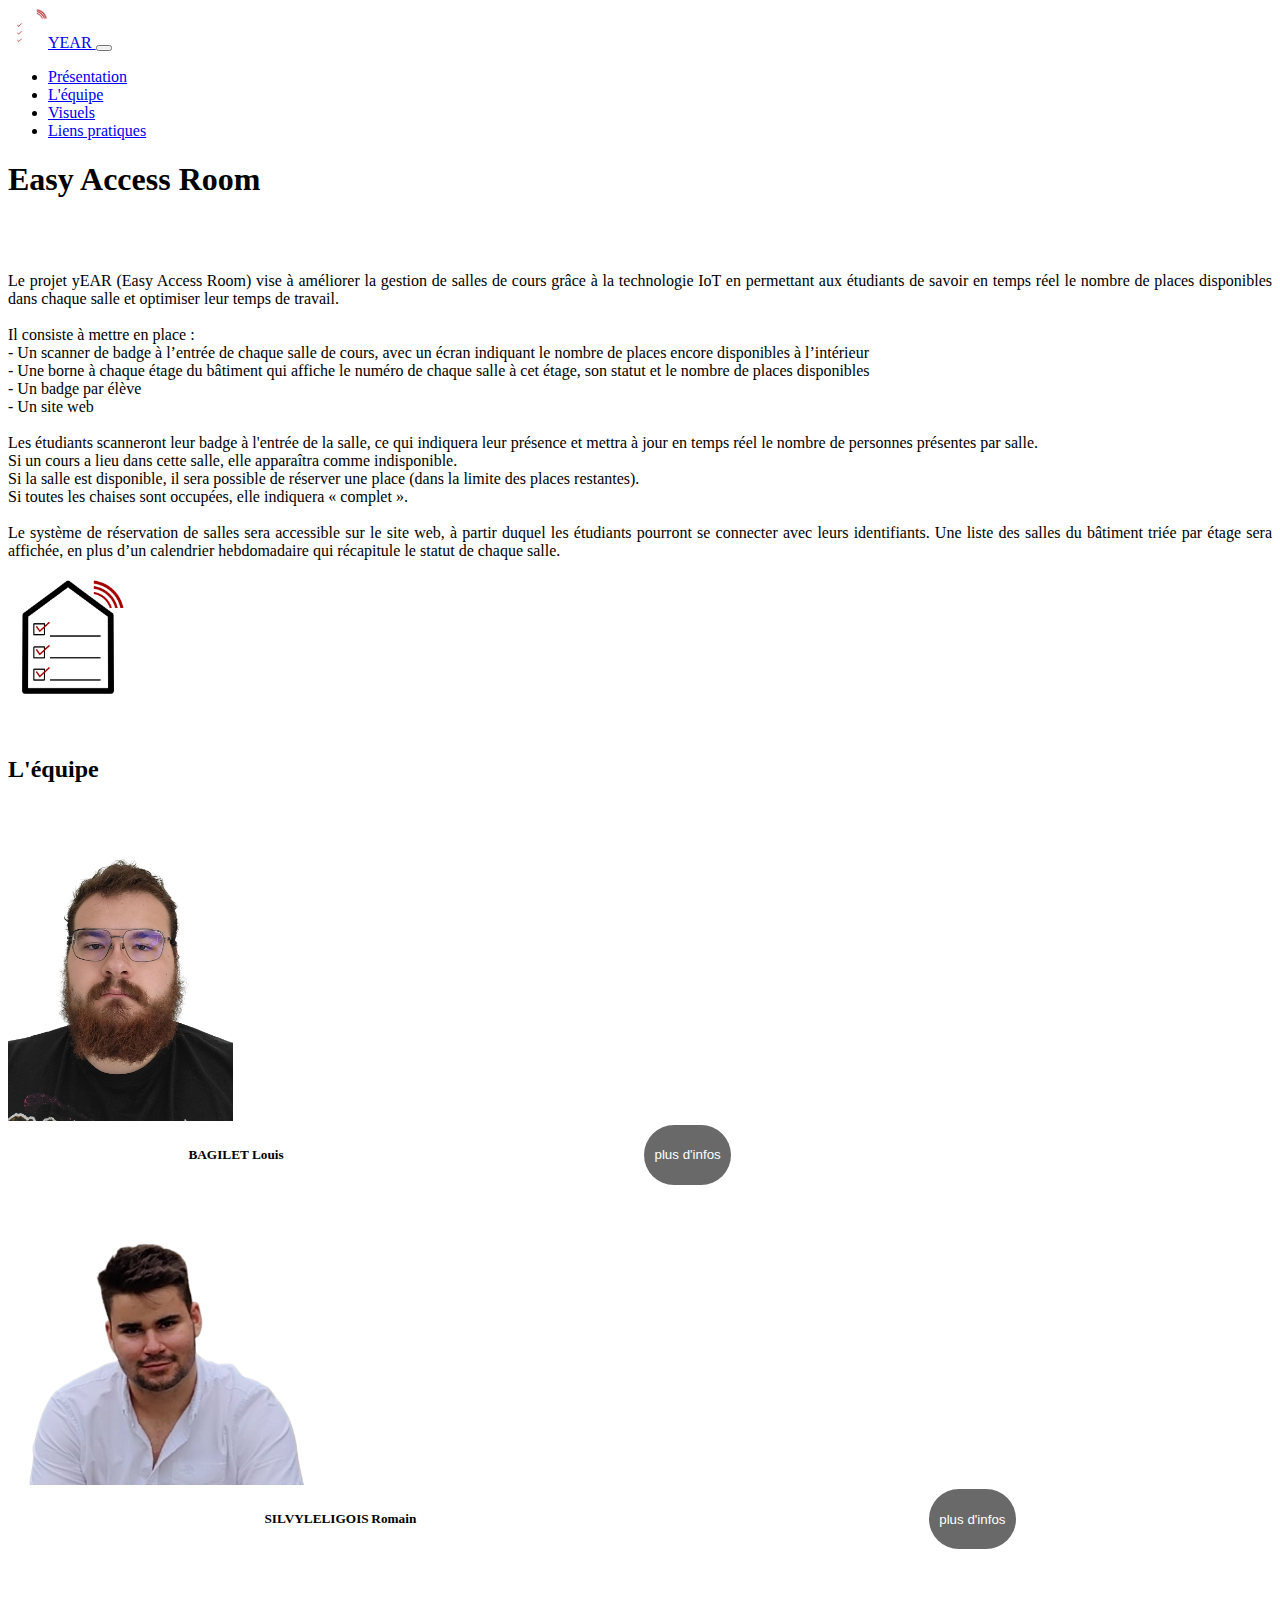
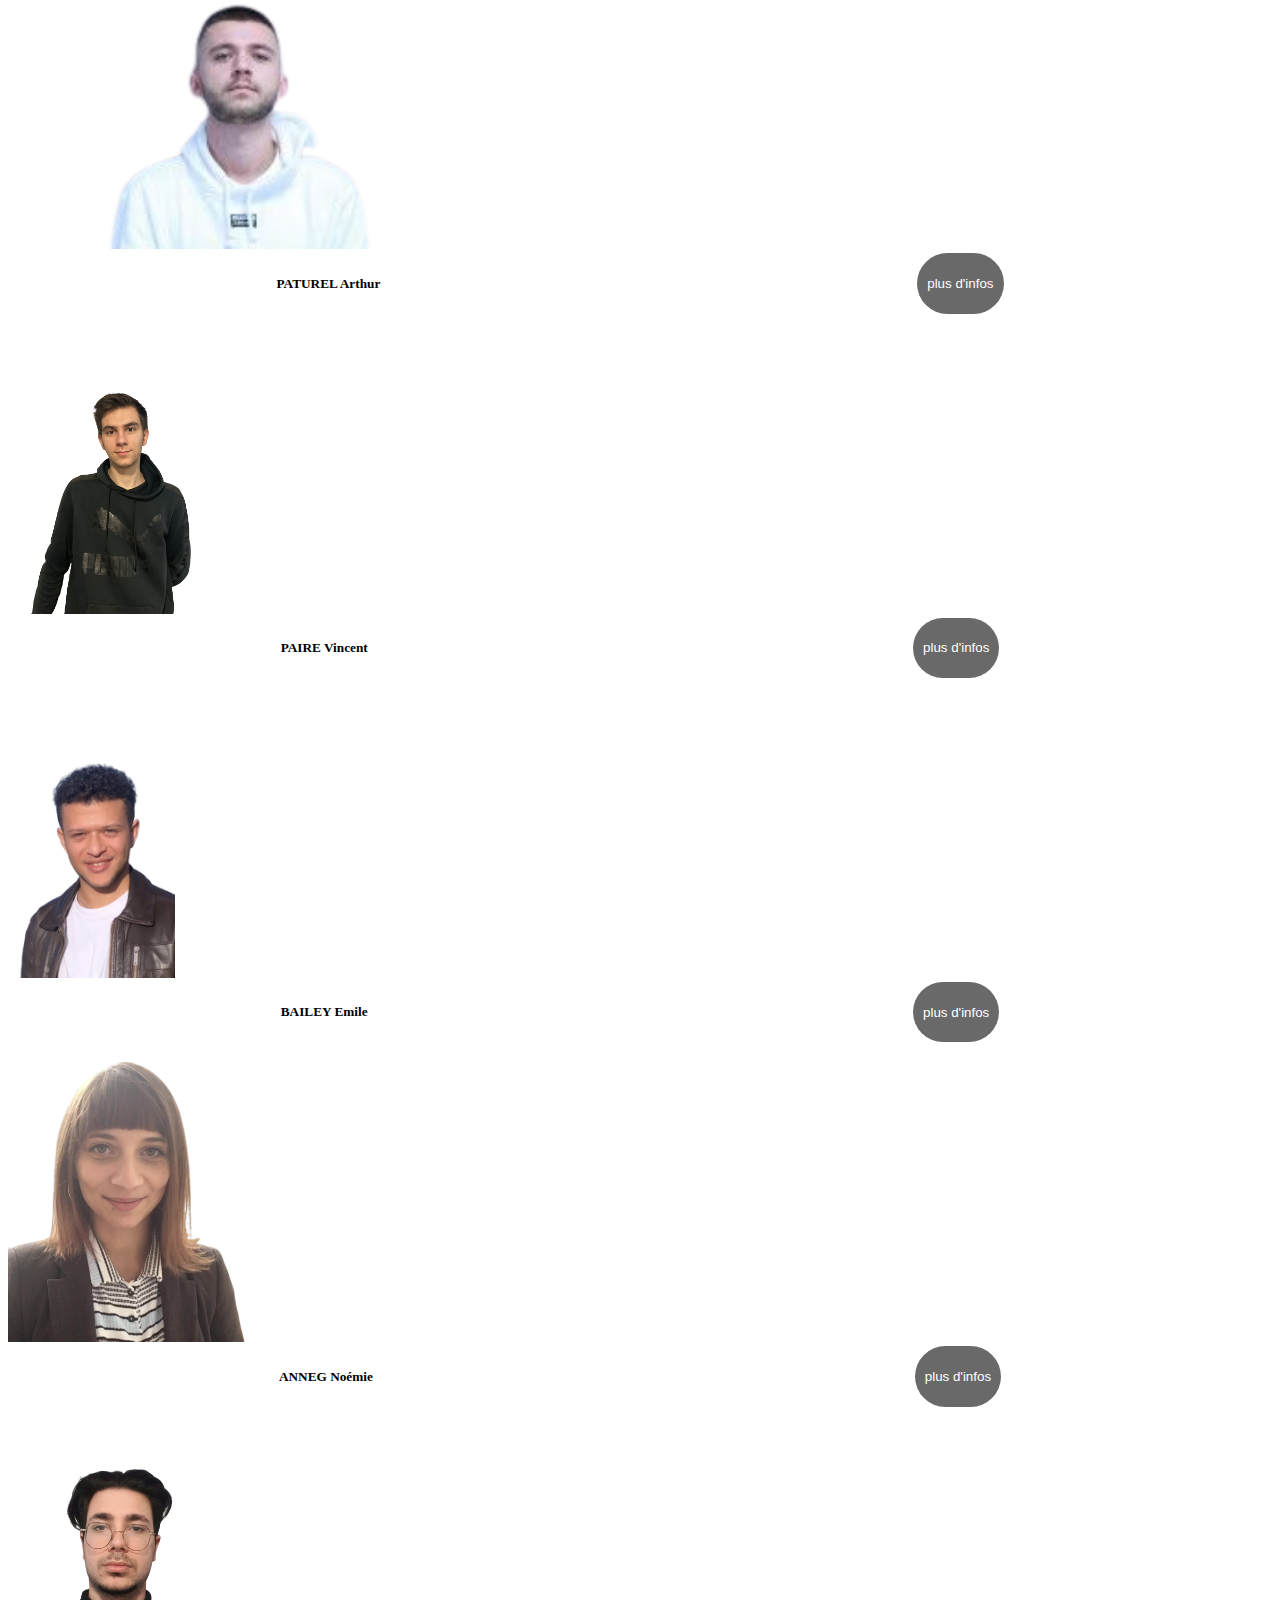
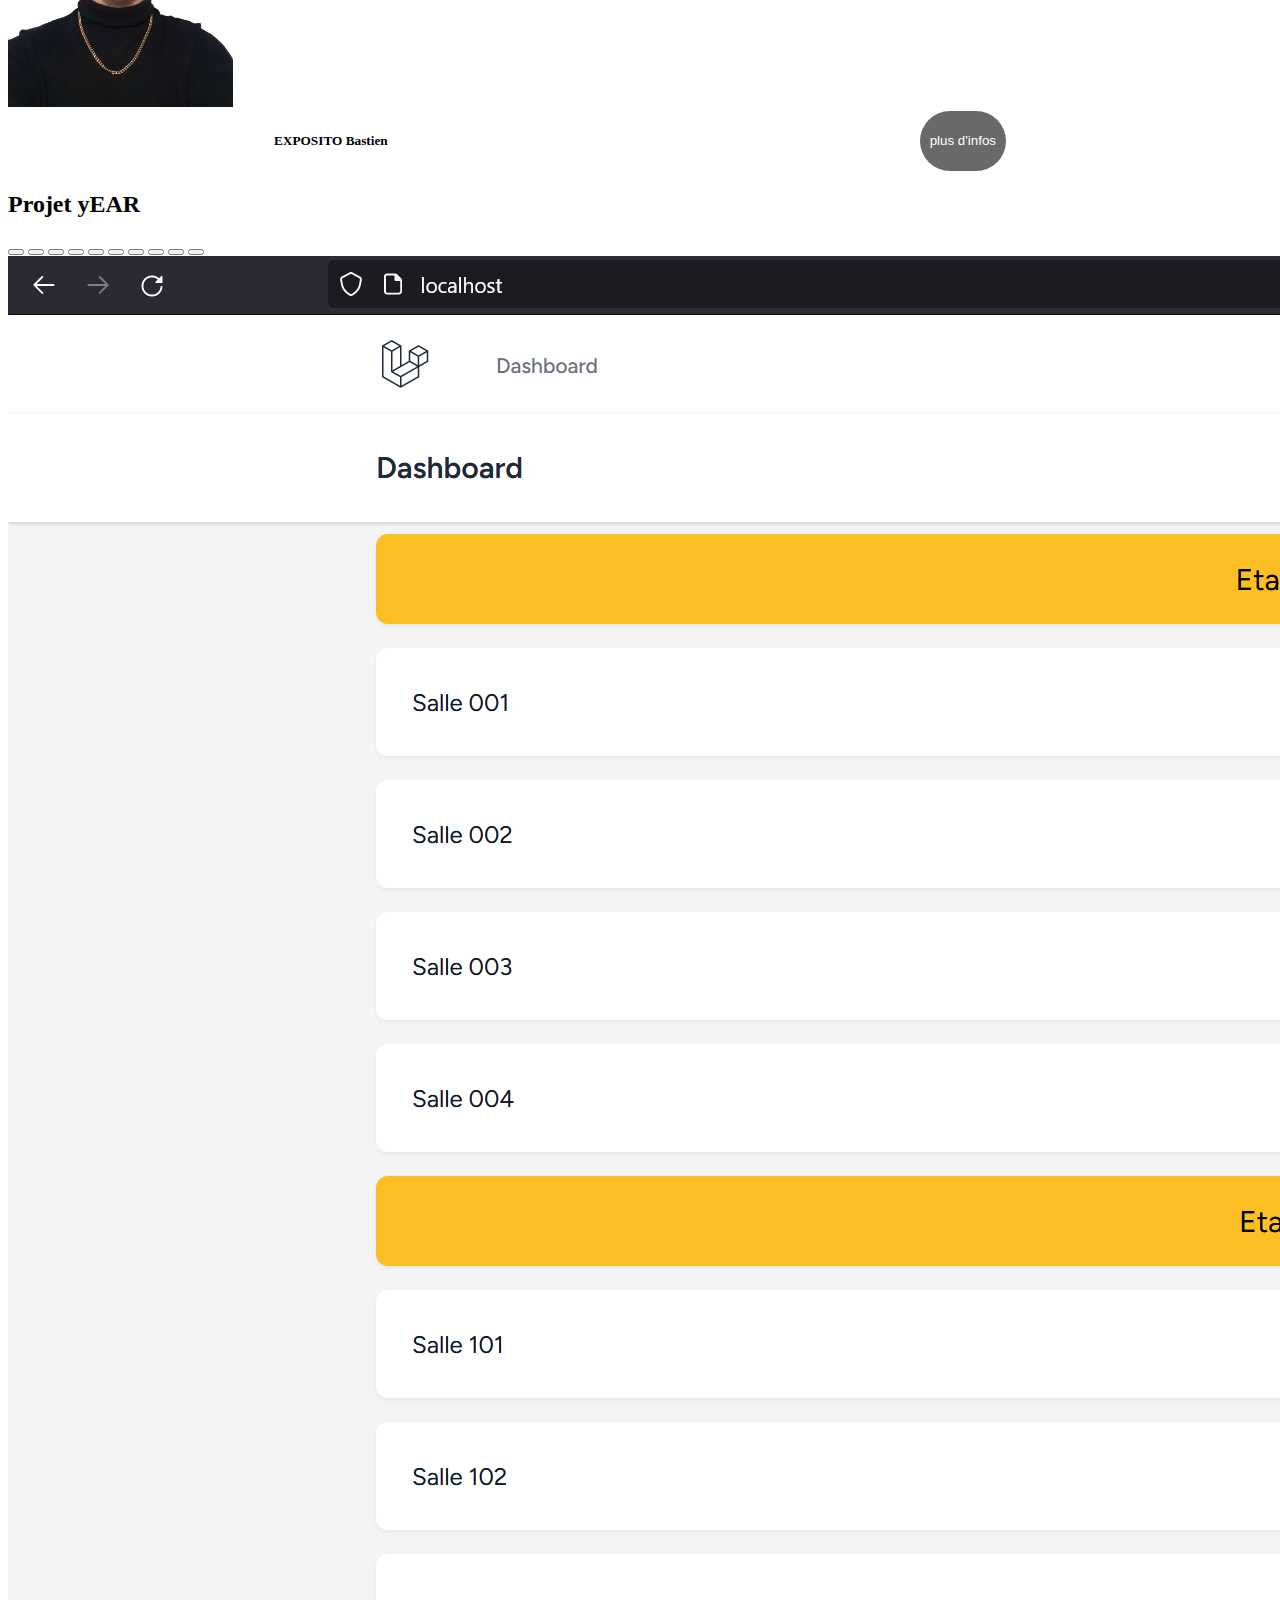
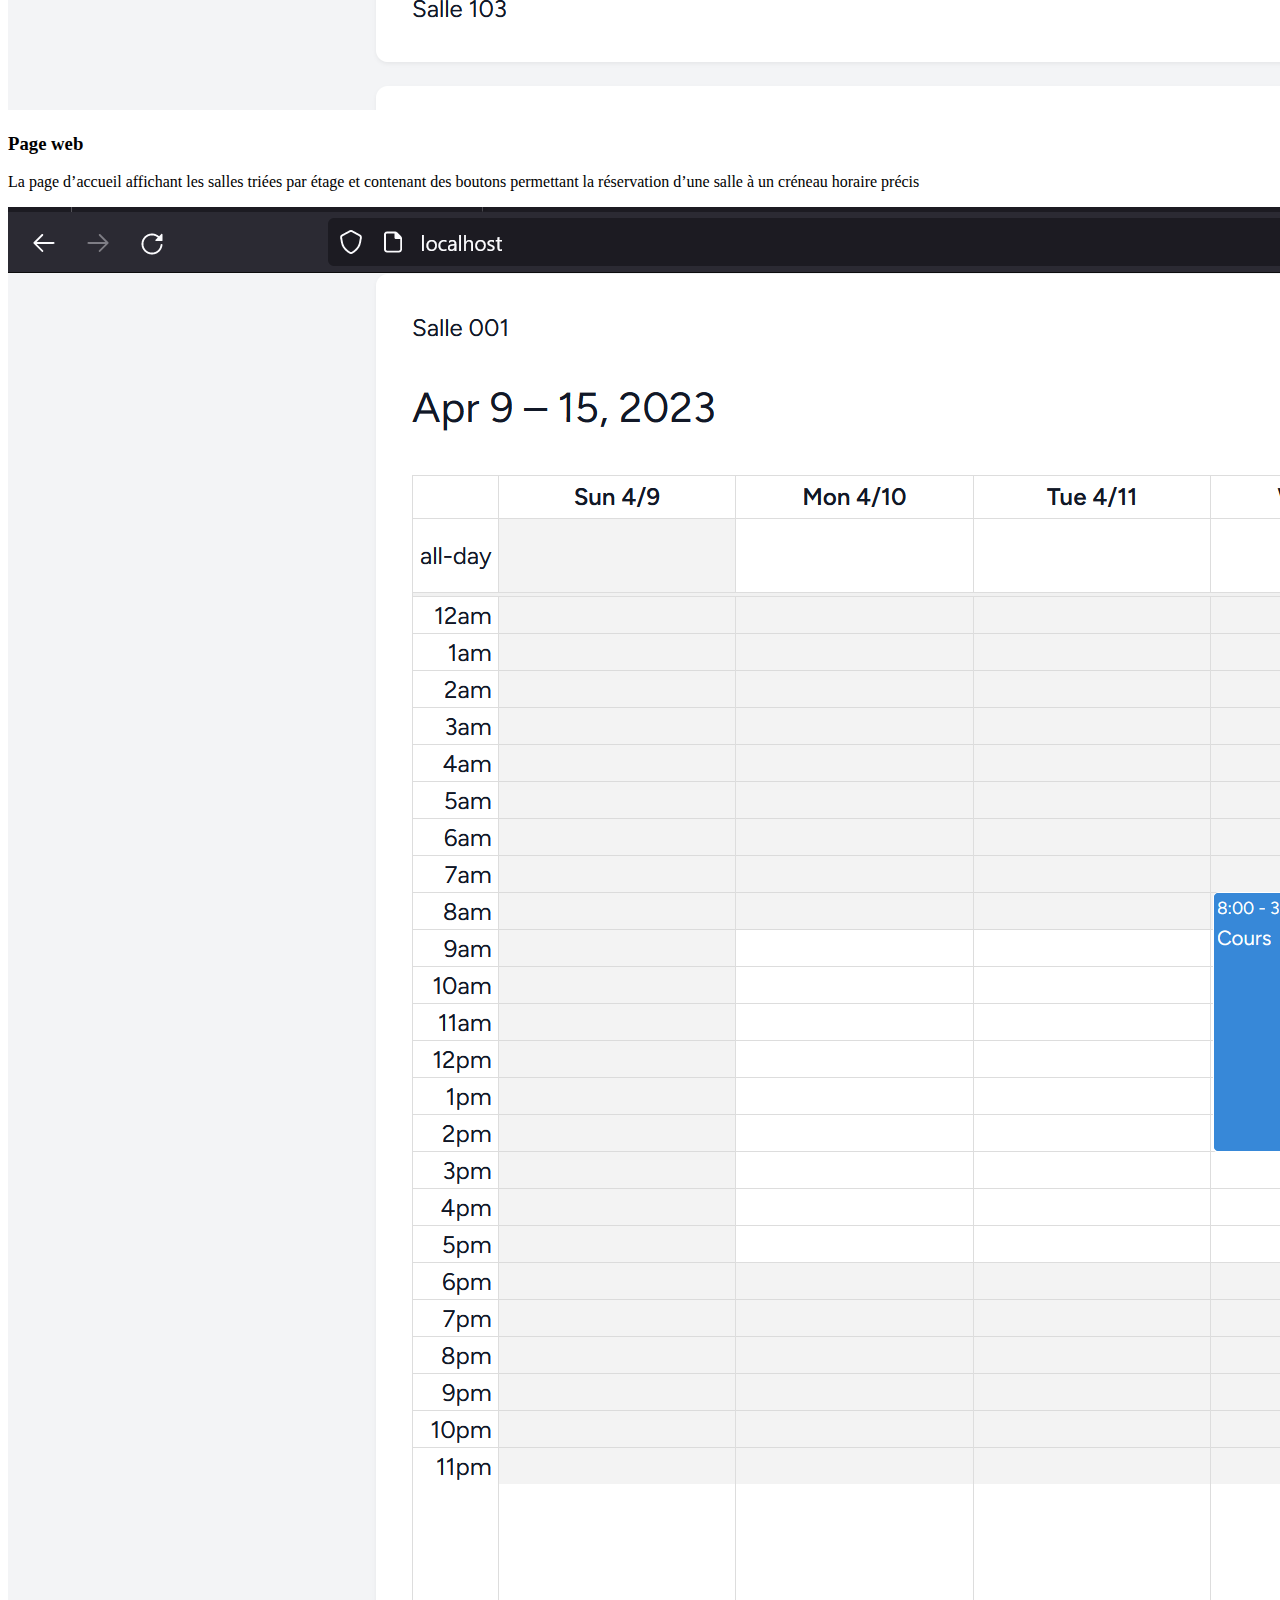
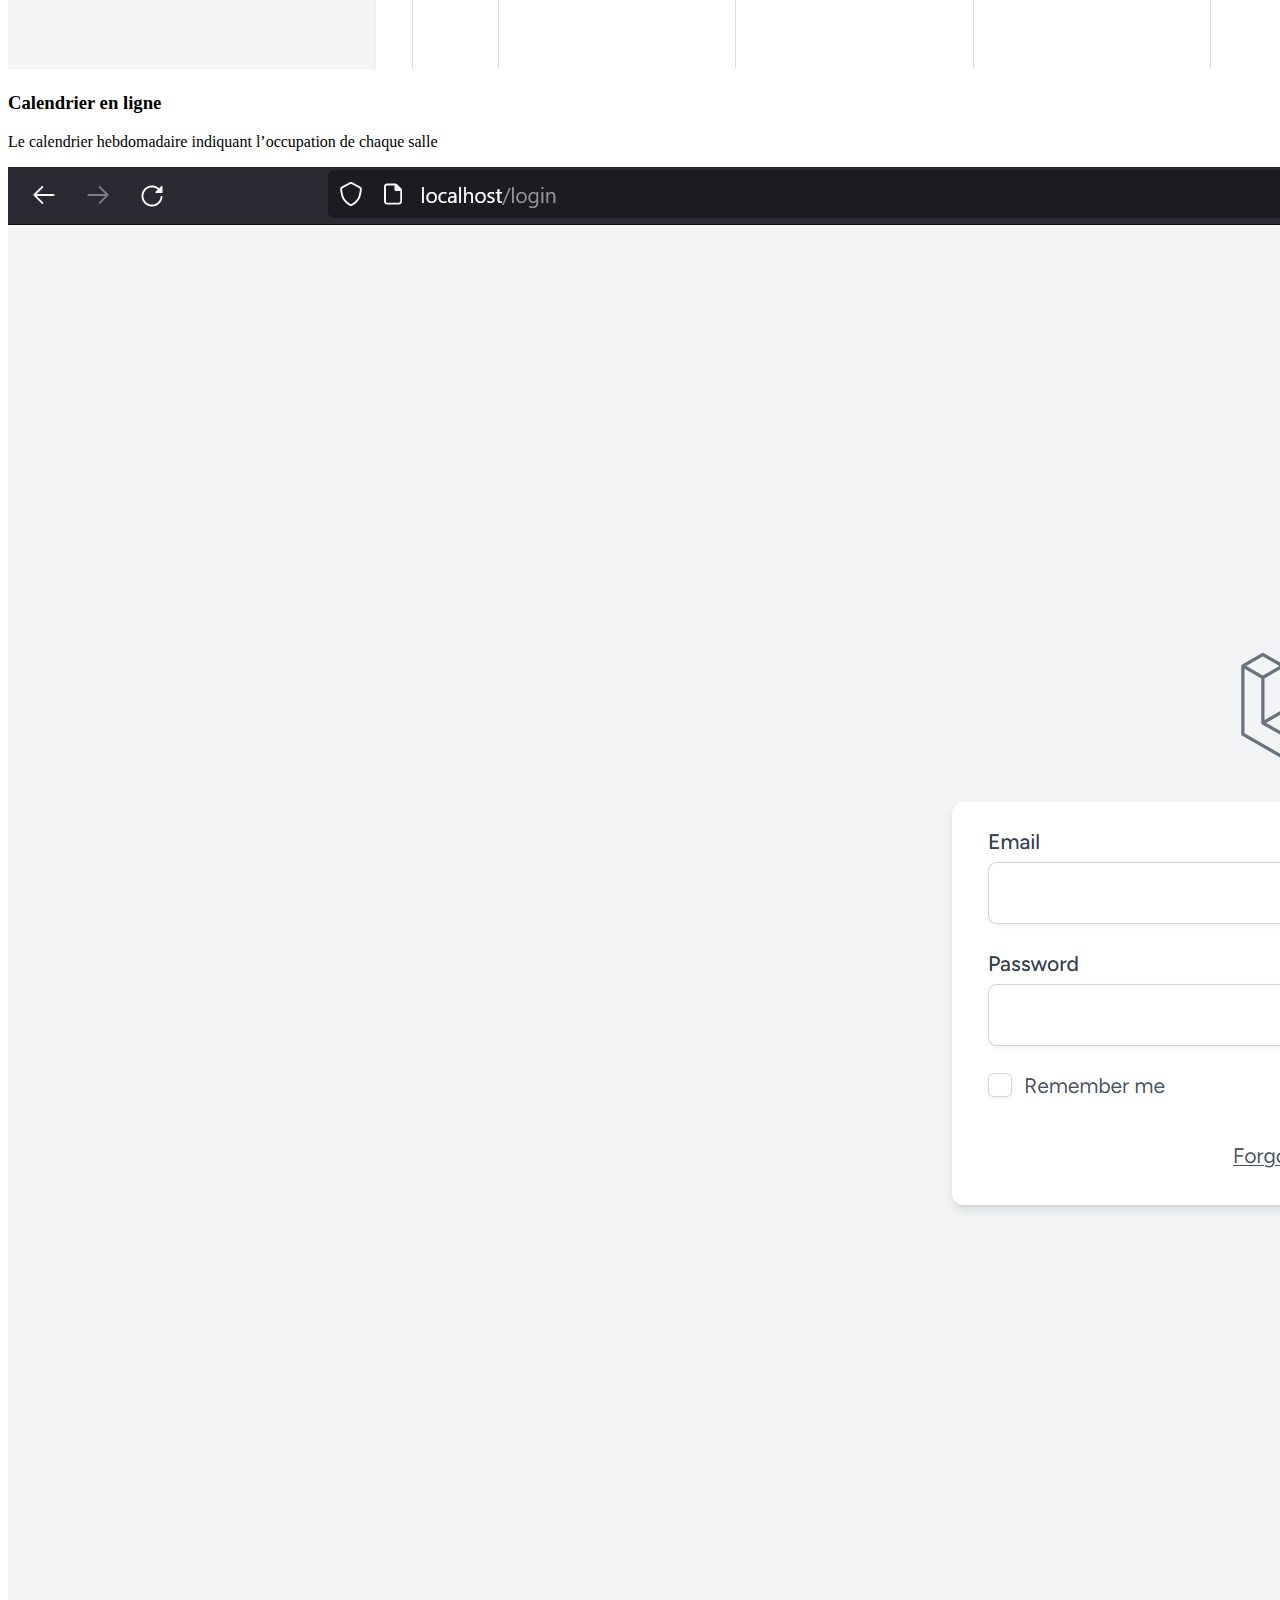
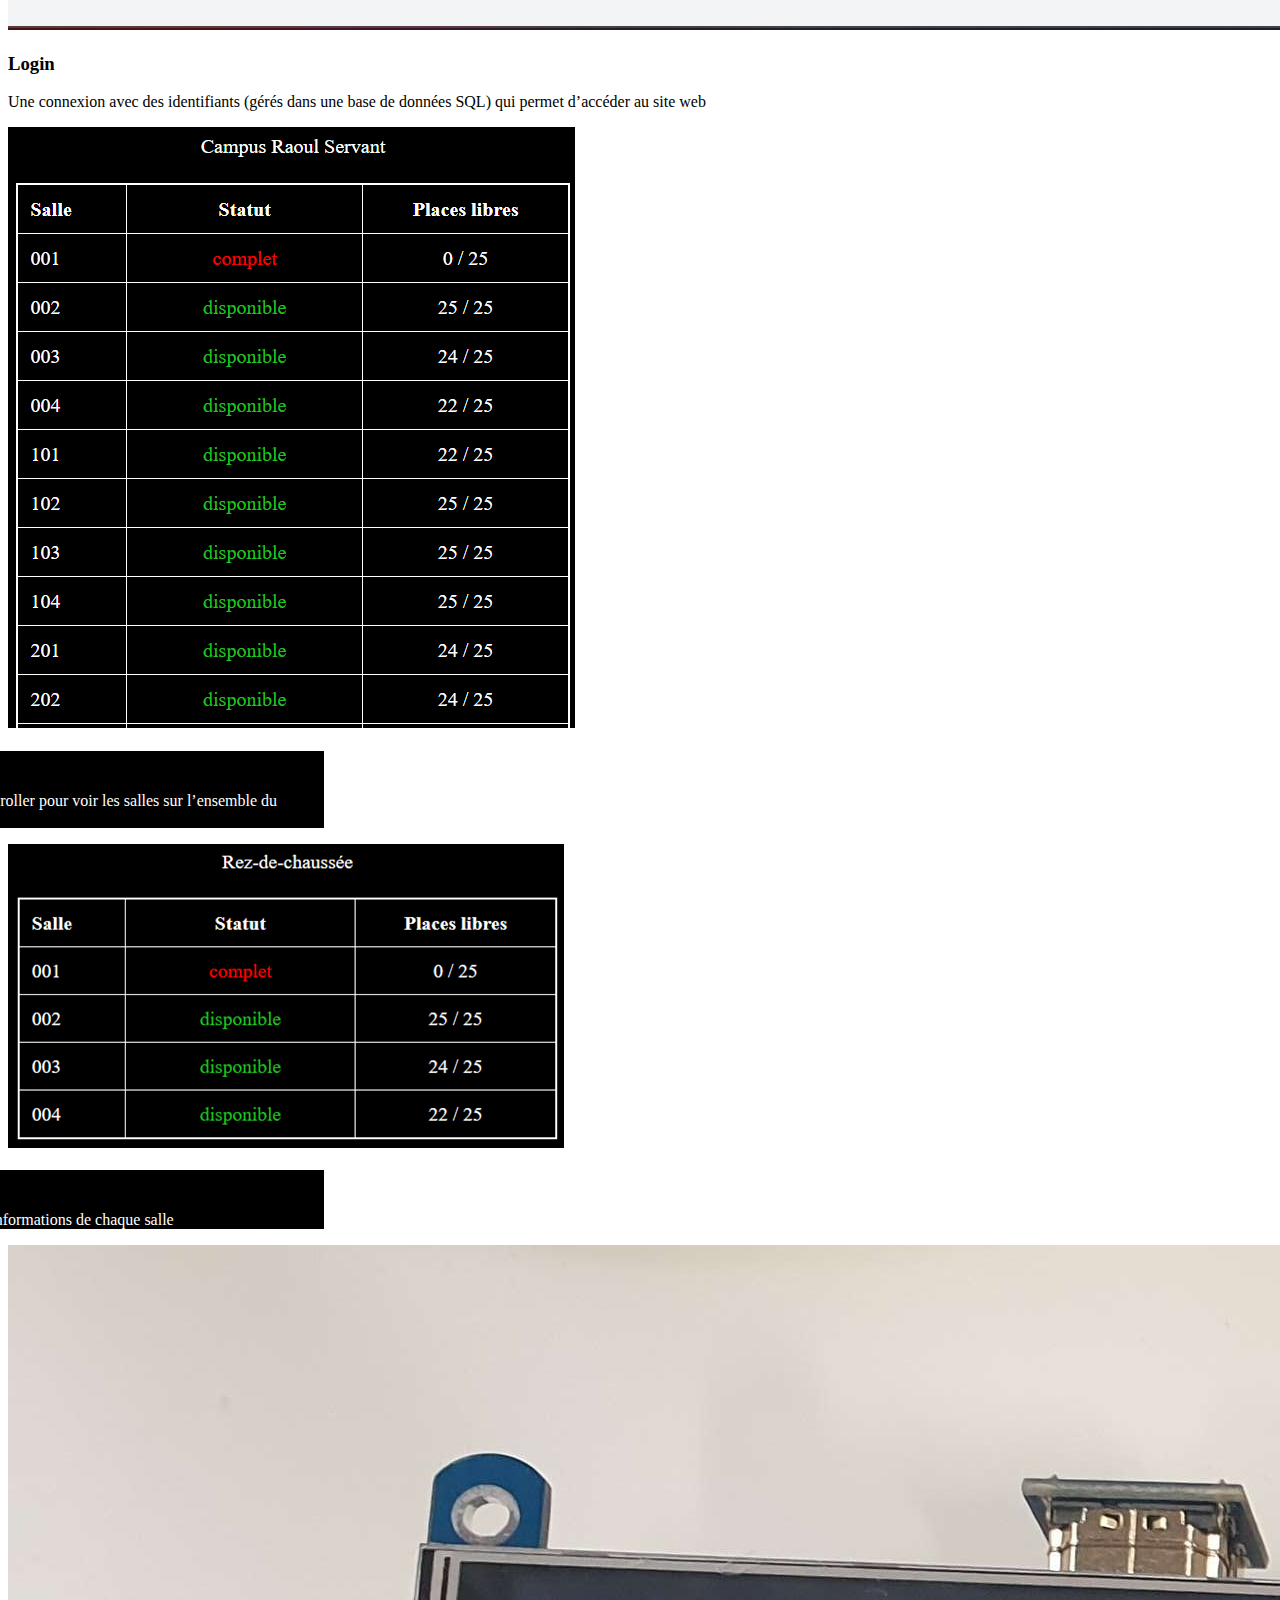
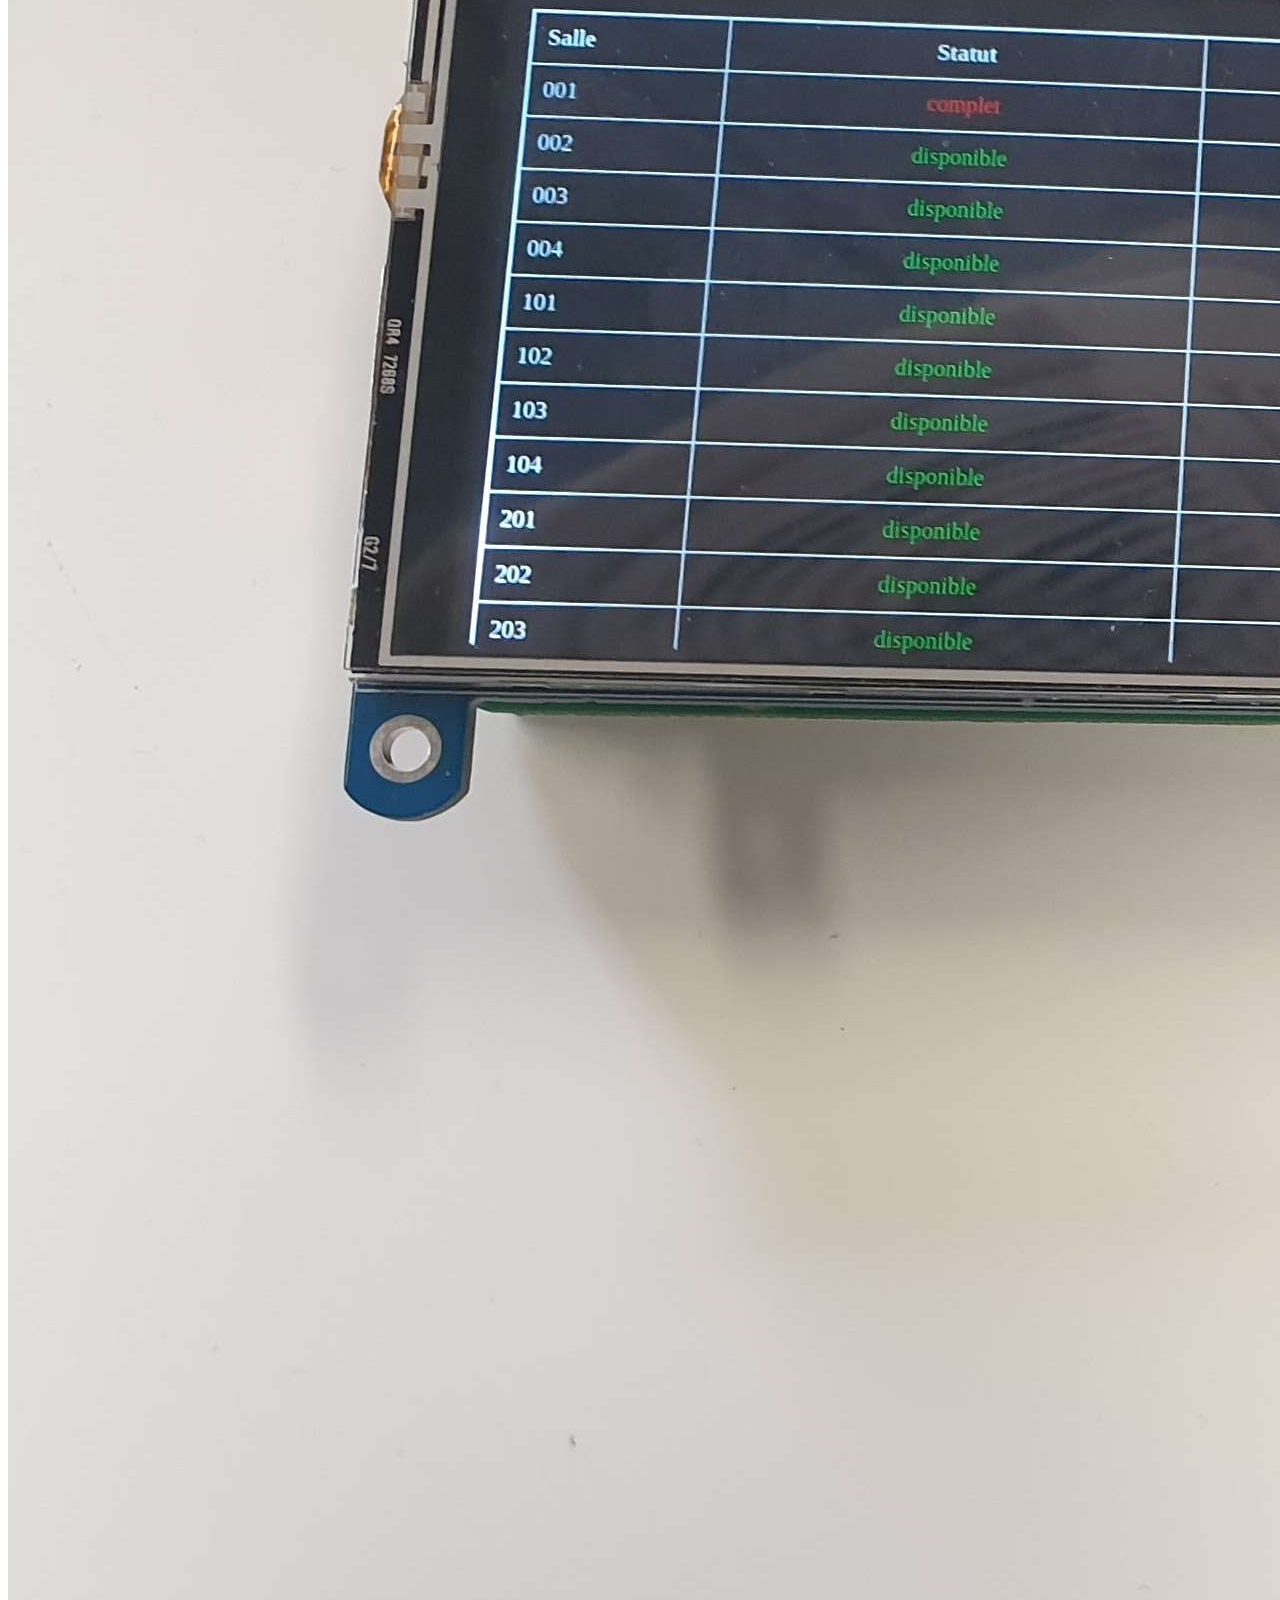
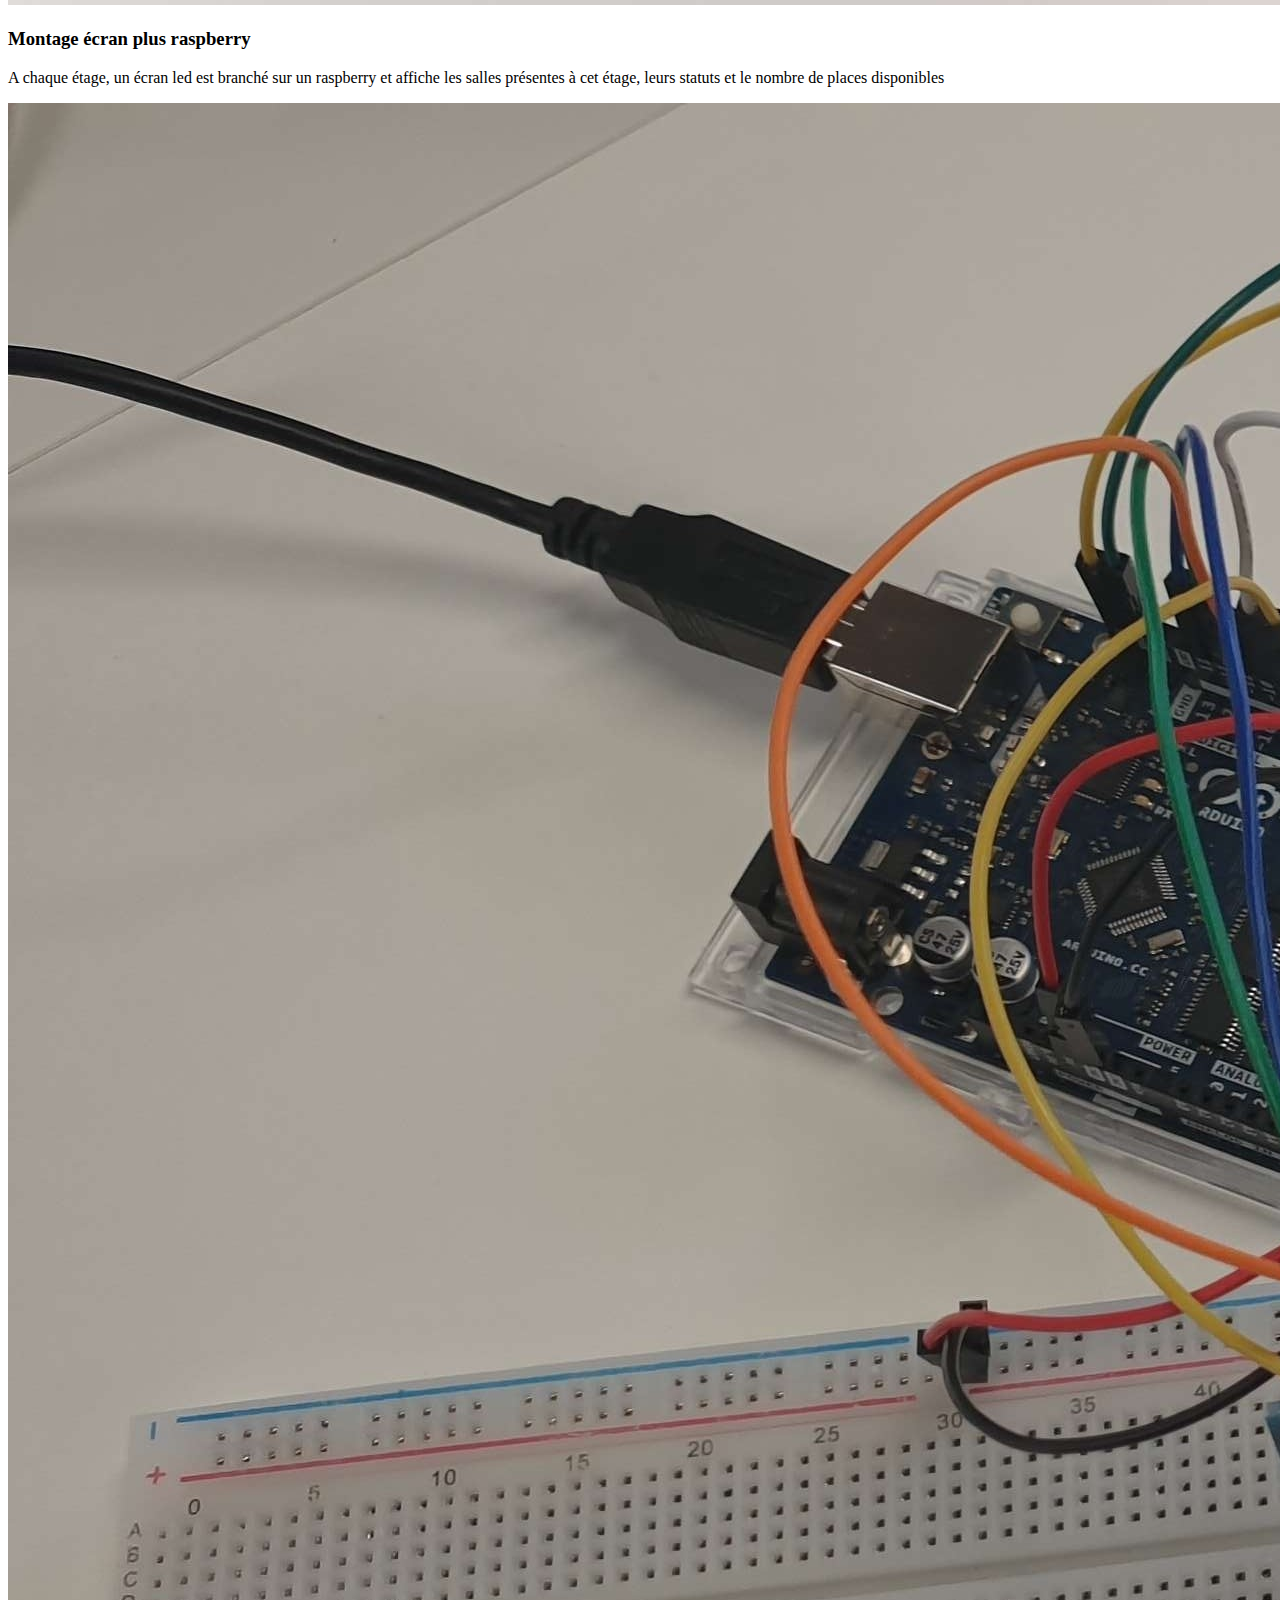
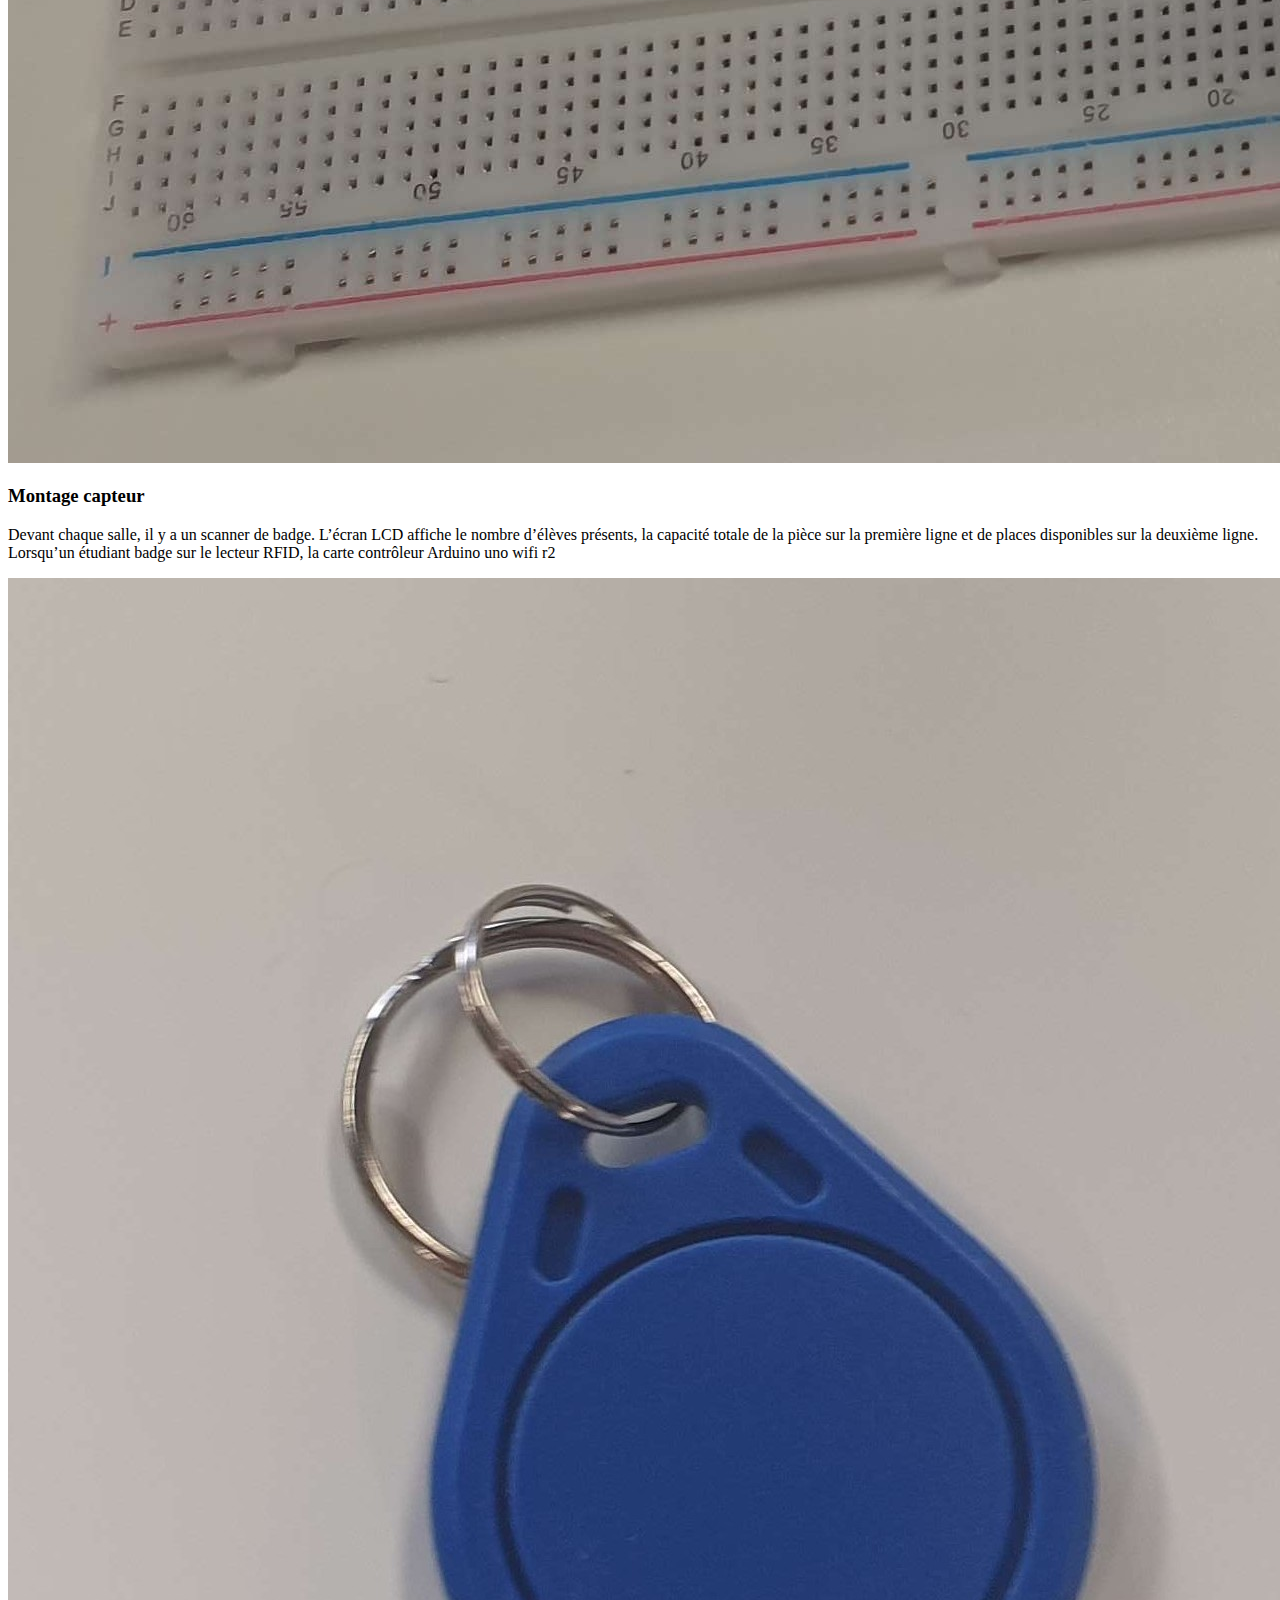
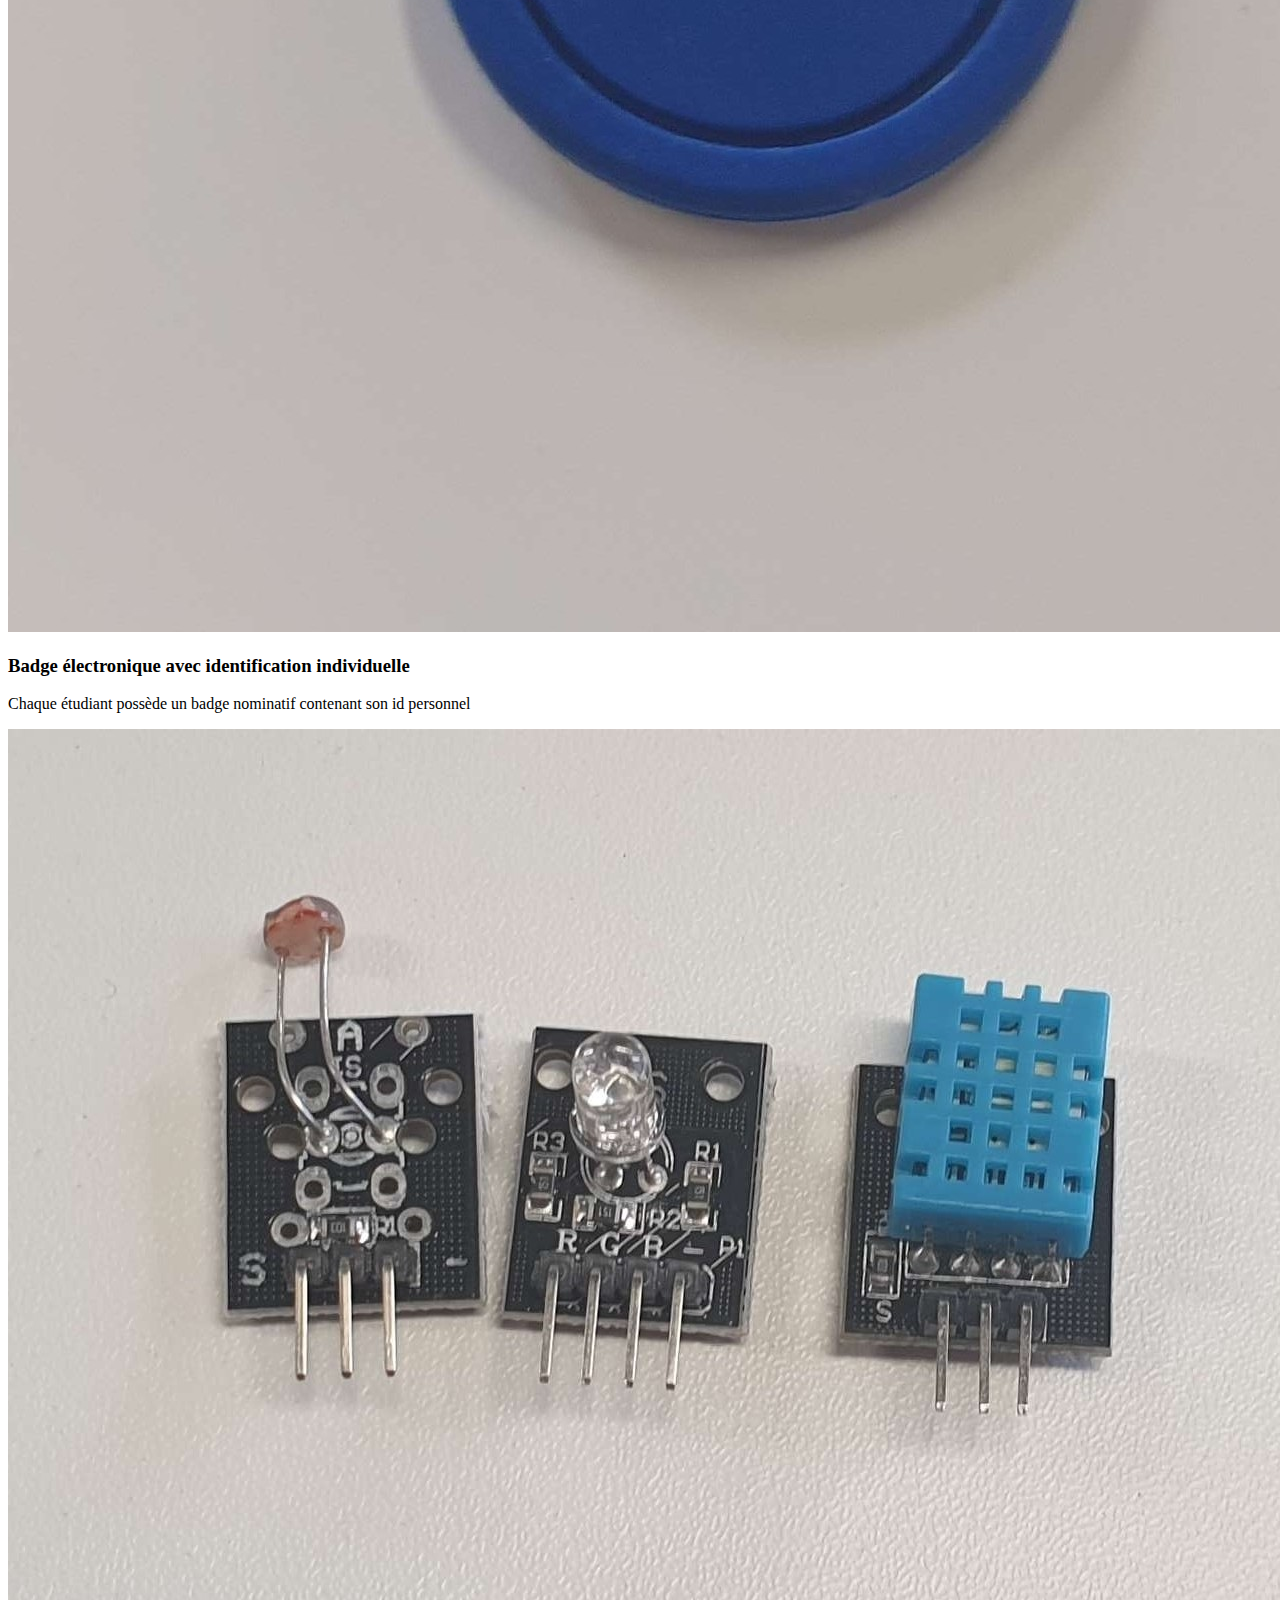
<file: index.html>
<!DOCTYPE html>
<html lang="fr">

<head>
  <meta charset="UTF-8">
  <meta name="viewport" content="width=device-width, initial-scale=1.0">
  <link rel="icon" type="image/x-icon" href="sablier.svg">

  <!-- [EDIT] Remplis les 3 balises ci-dessous -->
  <title>Challenge 48h - EQUIPE 04</title>
  <meta name="description" content="Description de la page pour les moteurs de recherche">
  <meta name="keywords" content="Mots-clés de la page, séparés par des virgules">

  <!-- CSS -->
  <link rel="stylesheet" href="style.css">
  <link href="https://cdn.jsdelivr.net/npm/bootstrap@5.3.0-alpha3/dist/css/bootstrap.min.css" rel="stylesheet"
    integrity="sha384-KK94CHFLLe+nY2dmCWGMq91rCGa5gtU4mk92HdvYe+M/SXH301p5ILy+dN9+nJOZ" crossorigin="anonymous">
  <script src="script.js"></script>
  <style>
    .carousel-item {
      height: fit-content;
    }
  </style>
</head>

<body>
  <!-- [EDIT] Dans la navbar, précise le nom de ton projet -->
  <nav class="navbar navbar-expand-lg navbar-dark bg-dark">
    <div class="container">
      <a class="navbar-brand" href="#"><img src="./img/logo/48hwhitelogo.png" alt="" height="40" width="40">YEAR </a>
      <button class="navbar-toggler" type="button" data-bs-toggle="collapse" data-bs-target="#navbarNav"
        aria-controls="navbarNav" aria-expanded="false" aria-label="Toggle navigation">
        <span class="navbar-toggler-icon"></span>
      </button>
      <div class="collapse navbar-collapse justify-content-end" id="navbarNav">
        <ul class="navbar-nav">
          <li class="nav-item">
            <a class="nav-link" href="#presentation">Présentation</a>
          </li>
          <li class="nav-item">
            <a class="nav-link" href="#equipe">L'équipe</a>
          </li>
          <li class="nav-item">
            <a class="nav-link" href="#visuels">Visuels</a>
          </li>
          <li class="nav-item">
            <a class="nav-link" href="#liens-pratiques">Liens pratiques</a>
          </li>
        </ul>
      </div>
    </div>
  </nav>

  <div class="container mt-5">
    <div id="presentation" class="col-lg-12 text-center">
      <h1>Easy Access Room</h1>
      <br>
      <br>
    </div>
    <div class="row">
      <div class="col-md-8 d-flex align-items-center">
        <p style="text-align: justify;">
          Le projet yEAR (Easy Access Room) vise à améliorer la gestion de salles de cours grâce à la technologie IoT en
          permettant aux étudiants de savoir en temps réel le nombre de places disponibles dans chaque salle et
          optimiser leur temps de travail.
          <br>
          <br>
          Il consiste à mettre en place : <br>
          - Un scanner de badge à l’entrée de chaque salle de cours, avec un écran indiquant le nombre de places encore
          disponibles à l’intérieur <br>
          - Une borne à chaque étage du bâtiment qui affiche le numéro de chaque salle à cet étage, son statut et le
          nombre de places disponibles <br>
          - Un badge par élève <br>
          - Un site web <br>
          <br>
          Les étudiants scanneront leur badge à l'entrée de la salle, ce qui indiquera leur présence et mettra à jour en
          temps réel le nombre de personnes présentes par salle. <br>
          Si un cours a lieu dans cette salle, elle apparaîtra comme indisponible. <br>
          Si la salle est disponible, il sera possible de réserver une place (dans la limite des places restantes). <br>
          Si toutes les chaises sont occupées, elle indiquera « complet ». <br>
          <br>
          Le système de réservation de salles sera accessible sur le site web, à partir duquel les étudiants pourront se
          connecter avec leurs identifiants. Une liste des salles du bâtiment triée par étage sera affichée, en plus
          d’un calendrier hebdomadaire qui récapitule le statut de chaque salle. <br>
        </p>
      </div>
      <div class="col-md-4 d-flex align-items-center">
        <img src="./img/logo/48hblacklogo.png" alt="mockup" class="img-fluid mx-auto d-block" height="120px"
          width="120px">
      </div>
    </div>


    <div id="equipe" class="col-lg-12 text-center mb-5">
      <br>
      <br>
      <h2>L'équipe</h2>
      <br>
    </div>

    <!-- [EDIT] Cette section doit présenter l'intégralité des membres du groupe  -->
    <div class="row justify-content-center mb-5">
      <!-- [EDIT] PRESENTATION ETUDIANT 1 -->
      <div class="col-lg-4 col-md-6 col-sm-12 mb-4">
        <div class="card">
          <img src="./img/tete/louisv2.png" class="card-img-top" alt="Etudiant 1" height="300px"
            style="object-fit: cover;">
          <div class="card-body">
            <h5 class="card-title">BAGILET Louis</h5>
            <button id="myBtn1"style="border-radius: 50px; border: none; justify-content: space-around; color: white; background-color: dimgray; padding: 10px;">plus d'infos</button>
            <div id="myModal1" class="modal">
              <div class="modal-content">
                <span id="span1" class="close">&times;</span>
                <div class="modal-center">
                  <div>
                    <h2>BAGILET Louis</h2>
                  </div>
                  <br>
                  <div><img src="./img/tete/louisv2.png" alt="Photo" class="img-modal"></div>
                  <br>
                  <div class="description-modal">
                    <p>BAGILET Louis a été chargé de la gestion de la sécurité du projet. Il a réfléchi sur l’ensemble
                      des aspects
                      nécessaires pour une réalisation concrète du projet et son implémentation au sein d’une
                      infrastructure
                      réseau. Il a géré les solutions les plus optimales pour sécuriser les échanges entre les
                      dispositifs
                      connectés de l’IoT.</p>
                  </div>
                </div>
              </div>
            </div>
            <p class="card-text"></p>
          </div>
        </div>
      </div>

      <!-- [EDIT] PRESENTATION ETUDIANT 2 -->
      <div class="col-lg-4 col-md-6 col-sm-12 mb-4">
        <div class="card">
          <img src="./img/tete/romainv2.png" class="card-img-top" alt="Etudiant 1" height="300px"
            style="object-fit: cover;">
          <div class="card-body">
            <h5 class="card-title">SILVYLELIGOIS Romain</h5>
            <button id="myBtn2"
              style="border-radius: 50px; border: none; justify-content: space-around; color: white; background-color: dimgray; padding: 10px;">plus
              d'infos</button>
            <div id="myModal2" class="modal">
              <div class="modal-content">
                <span id="span2" class="close">&times;</span>
                <div class="modal-center">
                  <div>
                    <h2>SILVYLELIGOIS Romain</h2>
                  </div>
                  <br>
                  <div><img src="./img/tete/romainv2.png" alt="Photo" class="img-modal"></div>
                  <br>
                  <div class="description-modal">
                    <p>Romain SILVYLELIGOIS a été en charge du projet de développement du site web. Le but du site étant
                      de faciliter la gestion de réservations des salles, il a créé une interface utilisateur claire et
                      simple d’utilisation répondant parfaitement aux besoins du projet.
                      <br>
                      <br>
                      L’interface utilisateur permet aux élèves, après connexion via leurs identifiants, d’accéder à une
                      liste des salles du bâtiment triée par étage et de réserver un créneau horaire à la date et heure
                      de leur choix. La réservation peut être individuelle mais aussi pour une classe entière. Il est
                      également possible de visualiser les occupations des salles sous la forme d’un calendrier
                      hebdomadaire avec les statuts : indisponible (un cours a lieu dans la salle), complet (il n’y a
                      plus de places vacantes dans la salle) ou disponible.
                      <br>
                      <br>
                      Il a utilisé la plateforme Laravel avec le moteur de rendu de template Blade pour créer la partie
                      front. Pour le back-office, il a utilisé Laravel avec Filament pour gérer les utilisateurs, les
                      groupes, les salles et les réservations. Romain a également mis en place une API pour communiquer
                      avec les Raspberry Pi et les Arduino, ce qui permet de valider la présence d'un utilisateur dans
                      une salle et d'effectuer des réservations. Il a utilisé une base de données SQL pour stocker les
                      données nécessaires à la gestion des salles et des réservations.
                    </p>
                  </div>
                </div>
              </div>
            </div>
          </div>
        </div>
      </div>

      <!-- [EDIT] PRESENTATION ETUDIANT 3 -->
      <div class="col-lg-4 col-md-6 col-sm-12 mb-4">
        <div class="card">
          <img src="./img/tete/arturv2.png" class="card-img-top" alt="Etudiant 1" height="300px"
            style="object-fit: cover;">
          <div class="card-body">
            <h5 class="card-title">PATUREL Arthur</h5>
            <button id="myBtn3"
              style="border-radius: 50px; border: none; justify-content: space-around; color: white; background-color: dimgray; padding: 10px;">plus
              d'infos</button>
            <div id="myModal3" class="modal">
              <div class="modal-content">
                <span id="span3" class="close">&times;</span>
                <div class="modal-center">
                  <div>
                    <h2>PATUREL Arthur</h2>
                  </div>
                  <br>
                  <div><img src="./img/tete/arturv2.png" alt="Photo" class="img-modal"></div>
                  <br>
                  <div class="description-modal">
                    <p>Arthur PATUREL a développé un programme en Arduino qui permet de contrôler l'affichage d'écran
                      LCD 16x2 et la lecture de badges RFID.
                      Au démarrage de la carte Arduino Uno WiFi Rev 2, le programme appelle l'API pour récupérer les
                      données correspondant à la salle devant lequel se trouve l'écran. La capacité de cette salle, le
                      nombre de places occupées, et le nombre de places restantes sont ainsi visibles sur chaque écran.
                      Chaque fois qu'un badge RFID est présenté au lecteur, le code appelle de nouveau l'API pour
                      récupérer cette fois le nom et prénom de la personne associée au badge. Il affiche ces
                      informations pendant 2 secondes sur l'écran, avant de revenir aux informations concernant la
                      salle.
                      L'API est appelée toutes les 60 secondes pour récupérer les dernières informations et les mettre à
                      jour sur l'écran LCD si nécessaire.
                      Arthur a permis de gérer les entrées dans une salle en identifiant les personnes à l'aide de
                      badges RFID et en affichant en temps réel l'état de la salle sur l'écran.
                    </p>
                  </div>
                </div>
              </div>
            </div>
          </div>
        </div>
      </div>

      <!-- [EDIT] PRESENTATION ETUDIANT 4 -->
      <div class="col-lg-4 col-md-6 col-sm-12 mb-4">
        <div class="card">
          <img src="./img/tete/vincent.png" class="card-img-top" alt="Etudiant 1" height="300px"
            style="object-fit: cover;">
          <div class="card-body">
            <h5 class="card-title">PAIRE Vincent</h5>
            <button id="myBtn4"
              style="border-radius: 50px; border: none; justify-content: space-around; color: white; background-color: dimgray; padding: 10px;">plus
              d'infos</button>
            <div id="myModal4" class="modal">
              <div class="modal-content">
                <span id="span4" class="close">&times;</span>
                <div class="modal-center">
                  <div>
                    <h2>PAIRE Vincent</h2>
                  </div>
                  <br>
                  <div><img src="./img/tete/vincent.png" alt="Photo" class="img-modal"></div>
                  <br>
                  <div class="description-modal">
                    <p>Vincent PAIRE a réalisé l’infrastructure concrète du projet : il s’est chargé de l’entièreté du
                      réseau local pour permettre la communication entre les différents appareils, y compris les
                      Arduino.
                      <br>
                      <br>
                      Il a mis en place les Raspberry Pi, branché les écrans tactiles et installé les OS. Il a configuré
                      le serveur qui héberge l’API et les pages web (qui permettent d’afficher les informations
                      relatives aux salles d’un étage du bâtiment). Vincent a aidé pour le codage et les branchements
                      liés aux matériels IoT en proposant des solutions astucieuses pour faciliter la communication
                      entre les différents appareils.
                      <br>
                      Il a aussi hébergé le site vitrine.
                    </p>
                  </div>
                </div>
              </div>
            </div>
          </div>
        </div>
      </div>

      <!-- [EDIT] PRESENTATION ETUDIANT 5 -->
      <div class="col-lg-4 col-md-6 col-sm-12 mb-4">
        <div class="card">
          <img src="./img/tete/emilev2.png" class="card-img-top" alt="Etudiant 1" height="300px"
            style="object-fit: cover;">
          <div class="card-body">
            <h5 class="card-title">BAILEY Emile</h5>
            <button id="myBtn5"
              style="border-radius: 50px; border: none; justify-content: space-around; color: white; background-color: dimgray; padding: 10px;">plus
              d'infos</button>
            <div id="myModal5" class="modal">
              <div class="modal-content">
                <span id="span5" class="close">&times;</span>
                <div class="modal-center">
                  <div>
                    <h2>BAILEY Emile</h2>
                  </div>
                  <br>
                  <div><img src="./img/tete/emilev2.png" alt="Photo" class="img-modal"></div>
                  <br>
                  <div class="description-modal">
                    <p> Emile BAILEY a développé un programme pour ESP32 qui permet de lire les badges RFID avec un
                      capteur RC-522, de se connecter au réseau wifi et de communiquer avec un serveur distant en
                      utilisant des requêtes API personnalisées.
                      Les badges RFID (qui sont des cartes contenant des puces électroniques qui peuvent être lues sans
                      contact) sont ainsi utilisées comme moyen d'identification.
                      Grâce à son travail sur la connexion wifi avec l’ESP32 et l’envoi de requêtes personnalisées
                      dépendantes du badge utilisé, le programme peut communiquer avec un serveur distant et envoyer des
                      données spécifiques à chaque badge détecté.
                      Il a aussi porté le code précédemment réalisé par Arthur PATUREL pour Arduino sur ESP32. Cela
                      permet d'utiliser le même code pour différents types de microcontrôleurs, ce qui facilite la
                      portabilité et la réutilisation du code.
                    </p>
                  </div>
                </div>
              </div>
            </div>
          </div>
        </div>
      </div>

      <!-- [EDIT] PRESENTATION ETUDIANT 6 -->
      <div class="col-lg-4 col-md-6 col-sm-12 mb-4">
        <div class="card">
          <img src="./img/tete/nonov2.png" class="card-img-top" alt="Etudiant 1" height="300px"
            style="object-fit: cover;">
          <div class="card-body">
            <h5 class="card-title">ANNEG Noémie</h5>
            <button id="myBtn6"
              style="border-radius: 50px; border: none; justify-content: space-around; color: white; background-color: dimgray; padding: 10px;">plus
              d'infos</button>
            <div id="myModal6" class="modal">
              <div class="modal-content">
                <span id="span6" class="close">&times;</span>
                <div class="modal-center">
                  <div>
                    <h2>ANNEG Noémie</h2>
                  </div>
                  <br>
                  <div><img src="./img/tete/nonov2.png" alt="Photo" class="img-modal"></div>
                  <br>
                  <div class="description-modal">
                    <p>Noémie ANNEG a développé le système qui permet d’afficher, sur les écrans présents à chaque
                      étage, les salles disponibles, leurs statuts et le nombre de places libres dans chacune. Elle a
                      également pris en charge la création du dossier technique du projet, un document qui facilite la
                      communication et la coordination entre les différentes parties prenantes du projet et favorise la
                      pérennité du projet.</p>
                  </div>
                </div>
              </div>
            </div>
          </div>
        </div>
      </div>

      <!-- [EDIT] PRESENTATION ETUDIANT 7 -->
      <div class="col-lg-4 col-md-6 col-sm-12 mb-4">
        <div class="card">
          <img src="./img/tete/bastien.png" class="card-img-top" alt="Etudiant 1" height="300px"
            style="object-fit: cover;">
          <div class="card-body">
            <h5 class="card-title">EXPOSITO Bastien</h5>
            <button id="myBtn7"
              style="border-radius: 50px; border: none; justify-content: space-around; color: white; background-color: dimgray; padding: 10px;">plus
              d'infos</button>
            <div id="myModal7" class="modal">
              <div class="modal-content">
                <span id="span7" class="close">&times;</span>
                <div class="modal-center">
                  <div>
                    <h2>EXPOSITO Bastien</h2>
                  </div>
                  <br>
                  <div><img src="./img/tete/bastien.png" alt="Photo" class="img-modal"></div>
                  <br>
                  <div class="description-modal">
                    <p>EXPOSITO Bastien a réalisé le site vitrine du projet. Dans le cadre de cette mission, il a
                      identifié avec
                      précision le rôle de chaque membre du groupe. Il a également recensé les besoins en équipements et
                      matériels pour assurer le bon déroulement du projet. En plus de ses compétences en développement
                      web, il a également étendu ses talents en tant que photographe, en réalisant des prises de vue
                      mettant en valeur le matériel IoT utilisé dans le cadre du projet afin de documenter et détailler
                      leur fonctionnalités.</p>
                  </div>
                </div>
              </div>
            </div>
            <script>
              let btn1 = document.getElementById("myBtn1");
              let span1 = document.getElementById("span1");
              let modal1 = document.getElementById("myModal1");
              btn1.onclick = function () {
                modal1.style.display = "block";
              }
              span1.onclick = function () {
                modal1.style.display = "none";
              }
              window.onclick = function (event) {
                if (event.target == modal1) {
                  modal1.style.display = "none";
                }
              }

              let btn2 = document.getElementById("myBtn2");
              let modal2 = document.getElementById("myModal2");
              let span2 = document.getElementById("span2");
              btn2.onclick = function () {
                modal2.style.display = "block";
              }
              span2.onclick = function () {
                modal2.style.display = "none";
              }
              window.onclick = function (event) {
                if (event.target == modal2) {
                  modal2.style.display = "none";
                }
              }

              let btn3 = document.getElementById("myBtn3");
              let modal3 = document.getElementById("myModal3");
              let span3 = document.getElementById("span3");
              btn3.onclick = function () {
                modal3.style.display = "block";
              }
              span3.onclick = function () {
                modal3.style.display = "none";
              }
              window.onclick = function (event) {
                if (event.target == modal3) {
                  modal3.style.display = "none";
                }
              }

              let btn4 = document.getElementById("myBtn4");
              let modal4 = document.getElementById("myModal4");
              let span4 = document.getElementById("span4");
              btn4.onclick = function () {
                modal4.style.display = "block";
              }
              span4.onclick = function () {
                modal4.style.display = "none";
              }
              window.onclick = function (event) {
                if (event.target == modal4) {
                  modal4.style.display = "none";
                }
              }

              let btn5 = document.getElementById("myBtn5");
              let modal5 = document.getElementById("myModal5");
              let span5 = document.getElementById("span5");
              btn5.onclick = function () {
                modal5.style.display = "block";
              }
              span5.onclick = function () {
                modal5.style.display = "none";
              }
              window.onclick = function (event) {
                if (event.target == modal5) {
                  modal5.style.display = "none";
                }
              }

              let btn6 = document.getElementById("myBtn6");
              let modal6 = document.getElementById("myModal6");
              let span6 = document.getElementById("span6");
              btn6.onclick = function () {
                modal6.style.display = "block";
              }
              span6.onclick = function () {
                modal6.style.display = "none";
              }
              window.onclick = function (event) {
                if (event.target == modal6) {
                  modal6.style.display = "none";
                }
              }

              let btn7 = document.getElementById("myBtn7");
              let modal7 = document.getElementById("myModal7");
              let span7 = document.getElementById("span7");
              btn7.onclick = function () {
                modal7.style.display = "block";
              }
              span7.onclick = function () {
                modal7.style.display = "none";
              }
              window.onclick = function (event) {
                if (event.target == modal7) {
                  modal7.style.display = "none";
                }
              }
            </script>
          </div>
        </div>
      </div>
    </div>

    <div id="visuels" class="col-lg-12 text-center mb-5">
      <h2>Projet yEAR</h2>
    </div>

    <!-- [EDIT] Remplis le carousel avec des screenshots de ton projet accompagnés d'une légende -->
    <div id="carouselExampleCaptions" class="carousel slide mb-5">
      <div class="carousel-indicators">
        <button type="button" data-bs-target="#carouselExampleCaptions" data-bs-slide-to="0" class="active"
          aria-current="true" aria-label="Slide 1"></button>
        <button type="button" data-bs-target="#carouselExampleCaptions" data-bs-slide-to="1"
          aria-label="Slide 2"></button>
        <button type="button" data-bs-target="#carouselExampleCaptions" data-bs-slide-to="2"
          aria-label="Slide 3"></button>
        <button type="button" data-bs-target="#carouselExampleCaptions" data-bs-slide-to="3"
          aria-label="Slide 4"></button>
        <button type="button" data-bs-target="#carouselExampleCaptions" data-bs-slide-to="4"
          aria-label="Slide 5"></button>
        <button type="button" data-bs-target="#carouselExampleCaptions" data-bs-slide-to="5"
          aria-label="Slide 6"></button>
        <button type="button" data-bs-target="#carouselExampleCaptions" data-bs-slide-to="6"
          aria-label="Slide 7"></button>
        <button type="button" data-bs-target="#carouselExampleCaptions" data-bs-slide-to="7"
          aria-label="Slide 8"></button>
        <button type="button" data-bs-target="#carouselExampleCaptions" data-bs-slide-to="8"
          aria-label="Slide 9"></button>
        <button type="button" data-bs-target="#carouselExampleCaptions" data-bs-slide-to="9"
          aria-label="Slide 10"></button>
      </div>
      <div class="carousel-inner">
        <div class="carousel-item active">
          <img src="./img/vitrine/all.png" class="d-block w-100 h-100" alt="screenshot1">
          <div class="carousel-caption d-none d-md-block"
            style="color: rgb(0, 0, 0);">
            <h3>Page web</h3>
            <p>La page d’accueil affichant les salles triées par étage et contenant des boutons permettant la réservation d’une salle à un créneau horaire précis </p>
          </div>
        </div>
        <div class="carousel-item">
          <img src="./img/vitrine/calandrier.png" class="d-block w-100" alt="screenshot2">
          <div class="carousel-caption d-none d-md-block"
            style="color: rgb(0, 0, 0);">
            <h3>Calendrier en ligne</h3>
            <p>Le calendrier hebdomadaire indiquant l’occupation de chaque salle </p>
          </div>
        </div>
        <div class="carousel-item">
          <img src="./img/vitrine/login.png" class="d-block w-100 h-100" alt="screenshot3">
          <div class="carousel-caption d-none d-md-block"
            style="color: rgb(0, 0, 0);">
            <h3>Login</h3>
            <p>Une connexion avec des identifiants (gérés dans une base de données SQL) qui permet d’accéder au site web </p>
          </div>
        </div>
        <div class="carousel-item">
          <img src="./img/vitrine/screen-all.png" class="d-block mx-auto w-50 h-50" alt="screenshot4">
          <div class="carousel-caption d-none d-md-block" style="color: rgb(255, 255, 255); background-color: rgb(0, 0, 0); width: 50%; bottom: 0; left: 50%; transform: translate(-50%, 0%);" >
            <h3>Ecran à l'accueil</h3>
            <p>Au rez-de-chaussée, l’écran est tactile afin de scroller pour voir les salles sur l’ensemble du bâtiment </p>
          </div>
        </div>


        <div class="carousel-item">
          <img src="./img/vitrine/screen-rdc.png" class="d-block mx-auto w-50 h-50" alt="screenshot5">
          <div class="carousel-caption d-none d-md-block" style="color: rgb(255, 255, 255); background-color: rgb(0, 0, 0); width: 50%; bottom: 0; left: 50%; transform: translate(-50%, 0%);" >
            <h3>Ecran à chaque étage</h3>
            <p>Ecran présent à chaque étage pour afficher les informations de chaque
              salle</p>
          </div>
        </div>
        <div class="carousel-item">
          <img src="./img/vitrine/raspberry_screen.jpg" class="d-block mx-auto w-50 h-50" alt="screenshot5">
          <div class="carousel-caption d-none d-md-block"
            style="color: rgb(0, 0, 0);">
            <h3>Montage écran plus raspberry</h3>
            <p>A chaque étage, un écran led est branché sur un raspberry et affiche les salles présentes à cet étage, leurs statuts et le nombre de places disponibles </p>
          </div>
        </div>
        <div class="carousel-item">
          <img src="./img/vitrine/capteur_badge.jpg" class="d-block mx-auto w-50 h-50" alt="screenshot5">
          <div class="carousel-caption d-none d-md-block"
            style="color: rgb(0, 0, 0); ">
            <h3>Montage capteur</h3>
            <p>Devant chaque salle, il y a un scanner de badge. L’écran LCD affiche le nombre d’élèves présents, la capacité totale de la pièce sur la première ligne et de places disponibles sur la deuxième ligne.
              Lorsqu’un étudiant badge sur le lecteur RFID, la carte contrôleur Arduino uno wifi r2
              </p>
          </div>
        </div>
        <div class="carousel-item">
          <img src="./img/vitrine/badge.jpg" class="d-block mx-auto w-50 h-60" alt="screenshot5">
          <div class="carousel-caption d-none d-md-block"
            style="color: rgb(0, 0, 0);">
            <h3>Badge électronique avec identification individuelle</h3>
            <p>Chaque étudiant possède un badge nominatif contenant son id personnel </p>
          </div>
        </div>
        <div class="carousel-item">
          <img src="./img/vitrine/modul-complémentaire1.jpg" class="d-block mx-auto w-50 h-60" alt="screenshot5">
          <div class="carousel-caption d-none d-md-block"
            style="color: rgb(0, 0, 0);">
            <h3>Petit mudule modul complémentaire</h3>
            <p>Les modules qui auraient été utilisés si le temps avait permis de réaliser d’ajouter des LED RGB pour mettre une couleur si le badge est refusé ou accepté, un détecteur de luminosité et un détecteur de température.</p>
          </div>
        </div>
        <div class="carousel-item">
          <img src="./img/vitrine/modul-complémentaire2.jpg" class="d-block mx-auto w-50 h-60" alt="screenshot5">
          <div class="carousel-caption d-none d-md-block"
            style="color: rgb(0, 0, 0);">
            <h3>Petit mudule complémentaire</h3>
            <p>Les buzzer actif et passif sont des composants complémentaires au lecteur RFID qui génére un signal sonore lorsqu’un badge est scanné afin de pour signaler la bonne validation du badge </p>
          </div>
        </div>
      </div>
      <button class="carousel-control-prev" type="button" data-bs-target="#carouselExampleCaptions"
        data-bs-slide="prev">
        <span class="carousel-control-prev -icon" aria-hidden="true"></span>
        <span class="visually-hidden">Previous</span>
      </button>
      <button class="carousel-control-next" type="button" data-bs-target="#carouselExampleCaptions"
        data-bs-slide="next">
        <span class="carousel-control-next-icon" aria-hidden="true"></span>
        <span class="visually-hidden">Next</span>
      </button>
    </div>

    <div id="liens-pratiques" class="col-lg-12 text-center mb-5">
      <h2>LIENS PRATIQUES</h2>
    </div>
    <!-- [EDIT] Mets le lien du Github du projet et du PDF du dossier technique -->

    <div class="row justify-content-center mb-5">
      <div class="col-md-4 mb-3">
        <div class="card">
          <div class="card-body">
            <h5 class="card-title">Github</h5>
            <p class="card-text">Consultez notre code source et notre organisation sur Github.</p>
            <a href="https://github.com/AnnegNoemie/Challenge48.git" class="btn btn-primary">Visiter</a>
          </div>
        </div>
      </div>
      <div class="col-md-4 mb-3">
        <div class="card">
          <div class="card-body">
            <h5 class="card-title">PDF</h5>
            <p class="card-text">Téléchargez notre dossier technique au format PDF.</p>
            <a href="mondossiertechnique.pdf" download="mondossiertechnique.pdf" class="btn btn-primary">Télécharger</a>
          </div>
        </div>
      </div>
    </div>

    <hr>

    <div class="text-center mb-3">
      Fait avec 🍆 💦 pour le Challenge 48h
    </div>
  </div>
</body>

<footer>
  <script src="https://cdn.jsdelivr.net/npm/bootstrap@5.3.0-alpha3/dist/js/bootstrap.bundle.min.js"
    integrity="sha384-ENjdO4Dr2bkBIFxQpeoTz1HIcje39Wm4jDKdf19U8gI4ddQ3GYNS7NTKfAdVQSZe"
    crossorigin="anonymous"></script>
</footer>

</html>
</file>
<file: style.css>
/* Style du bouton */
#myBtn {
    display: inline-block;
    background-color: #ff00ea;
    color: white;
    padding: 10px;
    border: none;
    border-radius: 5px;
    cursor: pointer;
  }
  
  /* Style du modal */
  .modal {
    display: none;
    position: fixed;
    z-index: 1;
    left: 0;
    top: 0;
    max-width: 100vw;
    height: 50vh;
    background-color: rgba(0,0,0,0.5);
  }
  
  /* Style du contenu du modal */
  .modal-content {

    background-color: #fefefe;
    margin: 15% auto;
    padding: 20px;
    border: 1px solid #888;
    max-width: 50vw;
  }
  
  /* Style du bouton de fermeture */
  .close {
    color: #aaa;
    float: right;
    font-size: 28px;
    font-weight: bold;
  }
  
  .close:hover,
  .close:focus {
    color: black;
    text-decoration: none;
    cursor: pointer;
  }
  .img-modal{
    max-width: 10vw;
  }
  .modal-center{
    display: flex;
    justify-content: center;
    align-items: center;
    flex-direction: column;
  }
.description-modal{
    display: flex;
    width: 30vw;
    text-align: justify;
}
.card-body{
    display: flex;
    justify-content: space-around;
}
</file>
